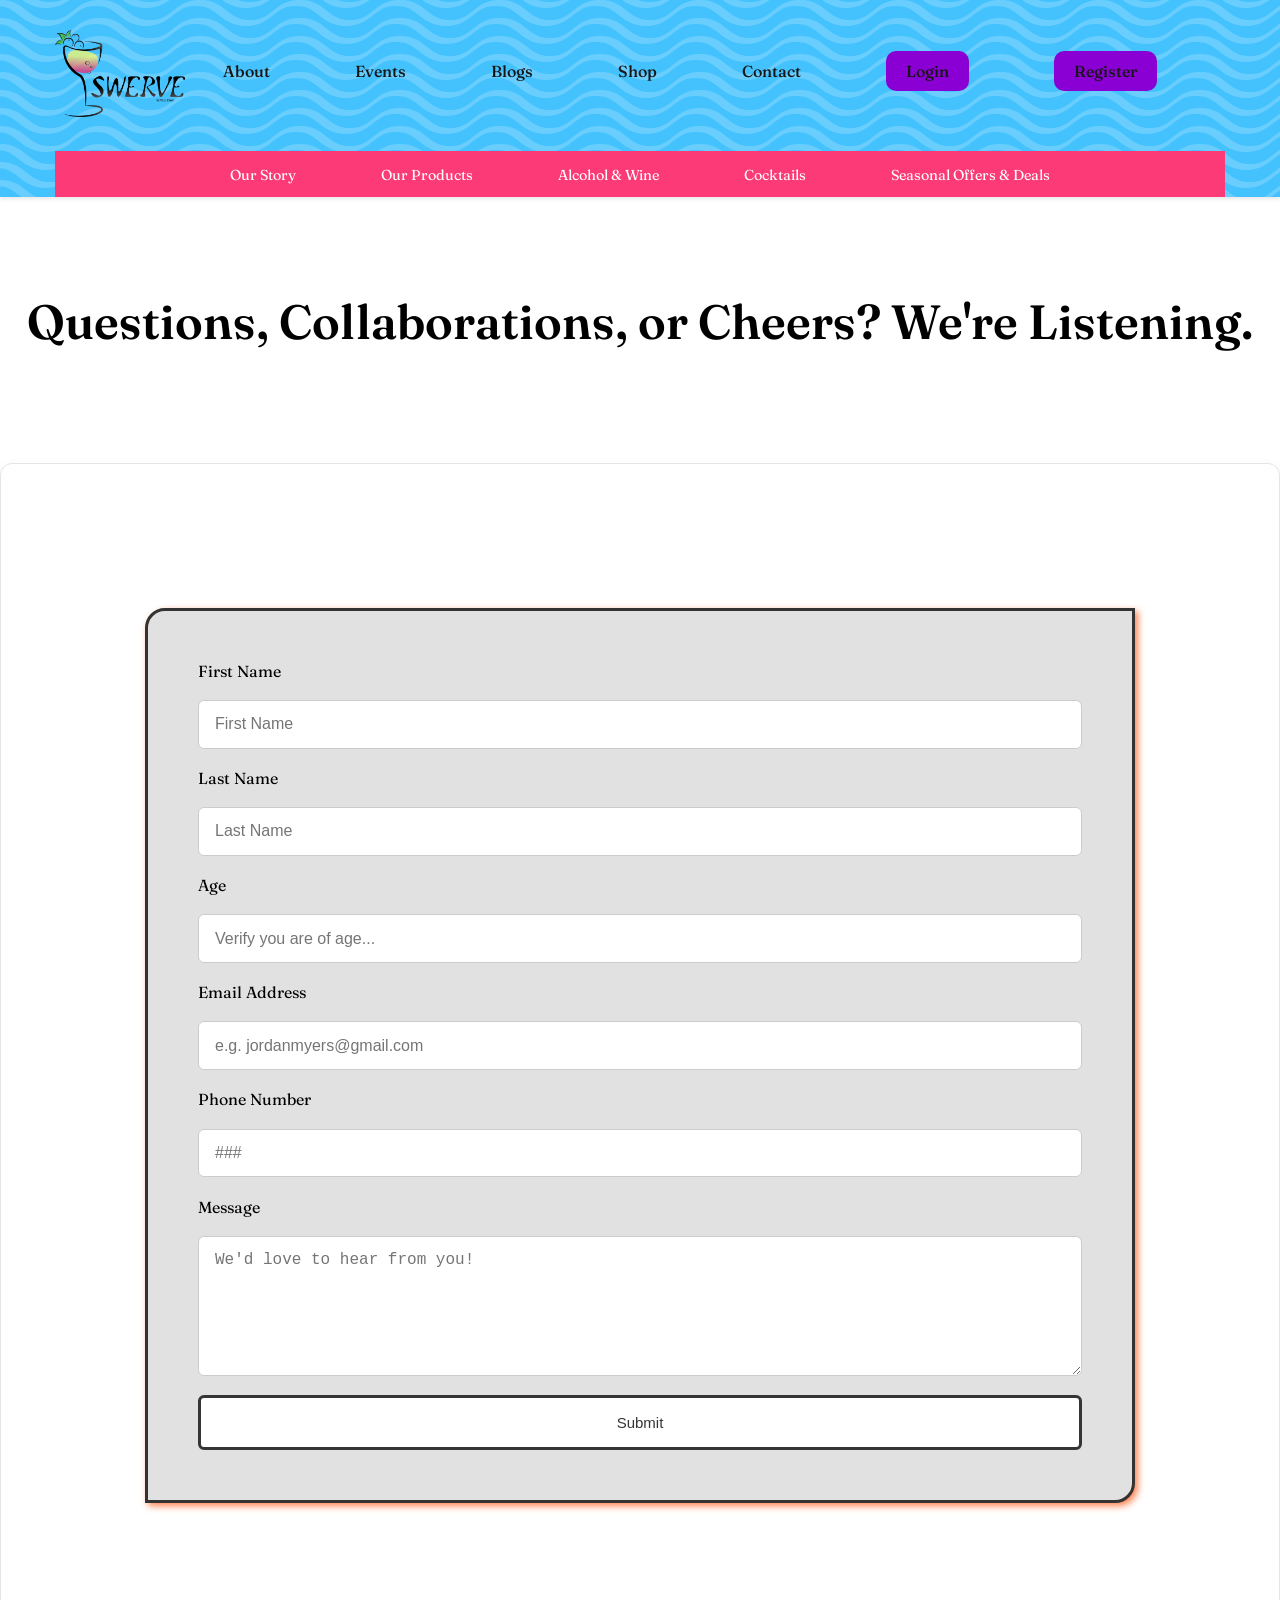
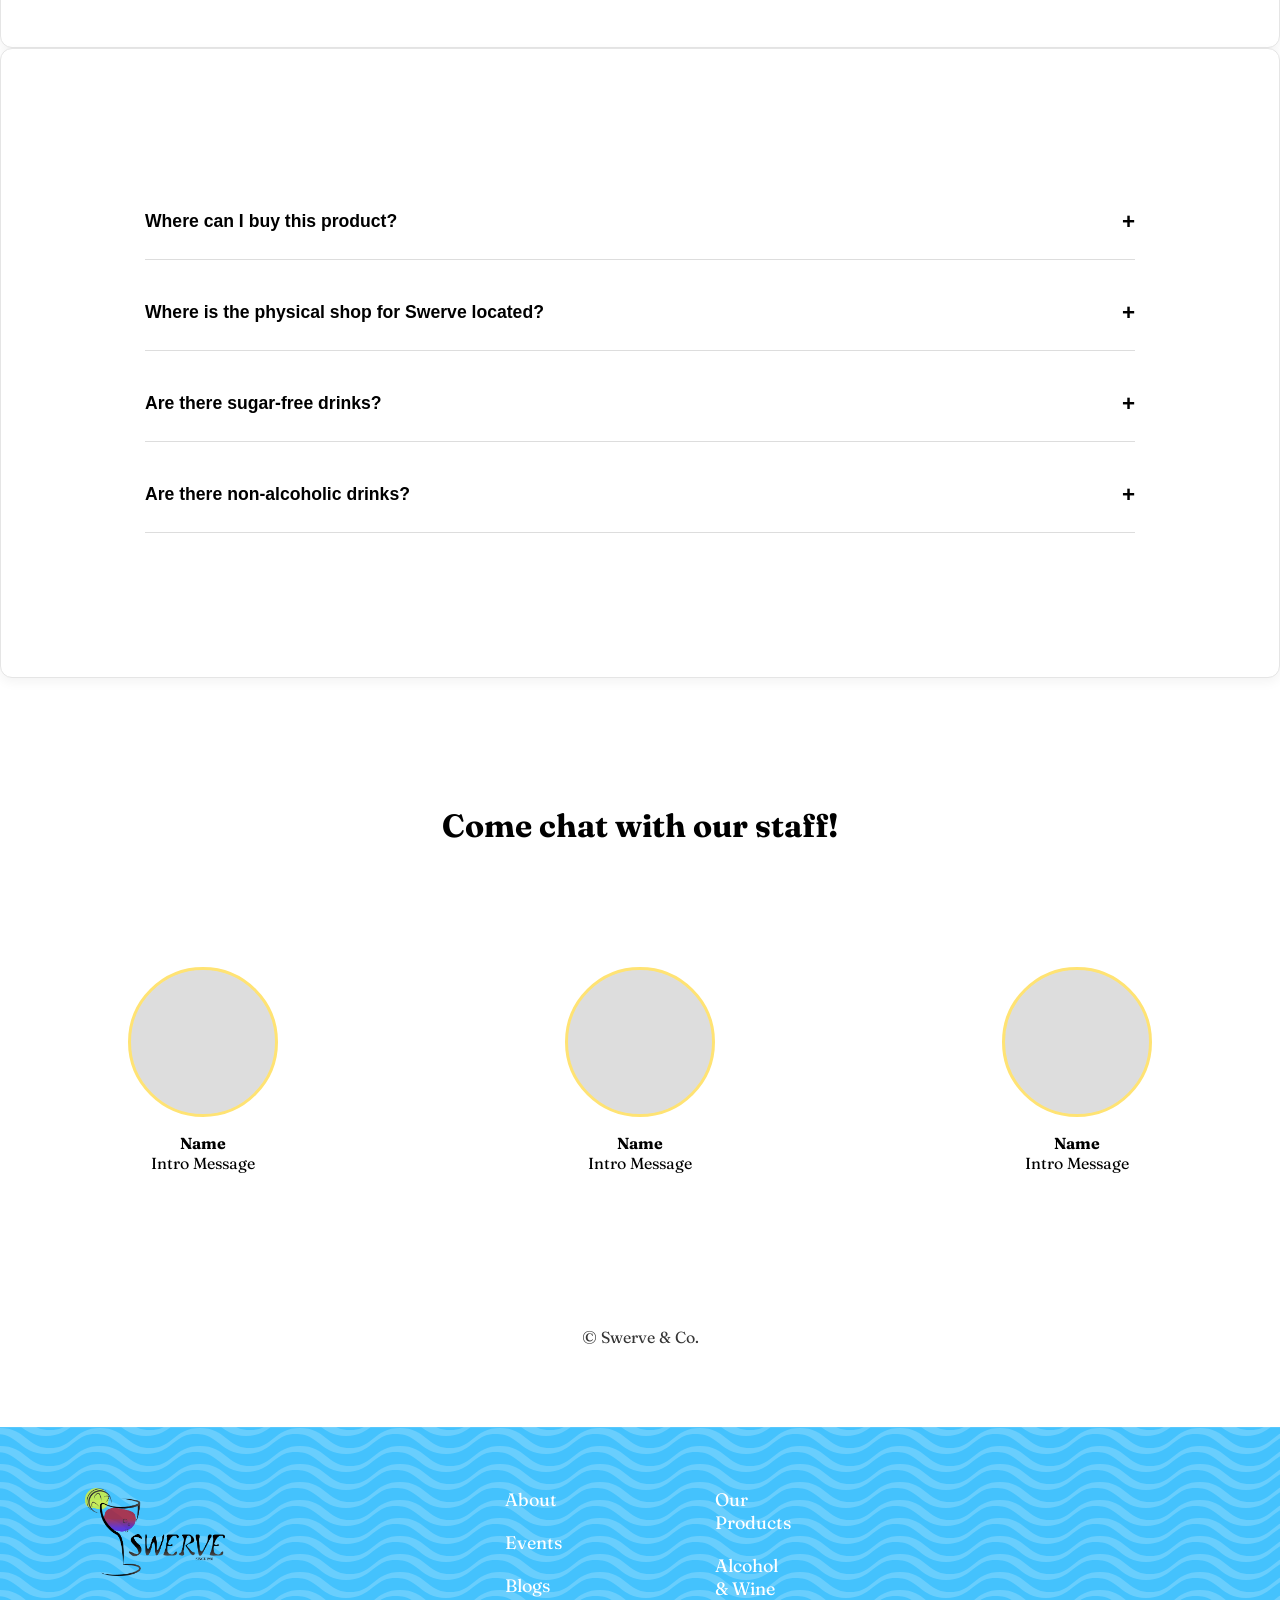
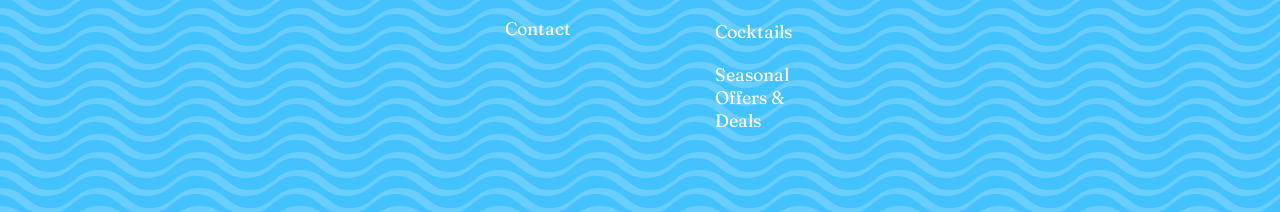
<file: contact.html>
<!DOCTYPE html>
<html lang="en">
<head>
    <meta charset="UTF-8">
    <meta name="viewport" content="width=device-width, initial-scale=1.0">
    <link rel="preconnect" href="https://fonts.googleapis.com">
<link rel="preconnect" href="https://fonts.gstatic.com" crossorigin>
<link href="https://fonts.googleapis.com/css2?family=Fraunces:ital,opsz,wght@0,9..144,100..900;1,9..144,100..900&display=swap" rel="stylesheet">
    <link href="css/grid.css" rel="stylesheet">
    <link href="css/main.css" rel="stylesheet">
    <title>Swerve Contact Page</title>
</head>


<body>
    <h1 class="visually-hidden">Swerve Contact Page</h1>

        <!-- Navigation -->
        <div id="c-nav-container">
            <header class="grid-con center-grid-con">
                <div class="c-header-container col-span-full m-col-start-1 m-col-end-4">
                    <img src="images/swervelogo-(blueberry).png" alt="Swerve Logo" class="logo">
                </div>
                <nav id="c-main-nav" class="col-span-full m-col-start-4 m-col-end-11">
                    <h2 class="visually-hidden">Main Navigation</h2>
                    <ul>
                        <li><a href="index.html">About</a></li>
                        <li><a href="#">Events</a></li>
                        <li><a href="#">Blogs</a></li>
                        <li><a href="#">Shop</a></li>
                        <li><a href="#">Contact</a></li>
                        <li><a href="#" class="c-login">Login</a></li>
                        <li><a href="#" class="c-register">Register</a></li>
                    </ul>
                </nav>
               
                <nav id="c-nav-two" class="col-span-full ">
                    <ul>
                        <li><a href="index.html">Our Story</a></li>
                        <li><a href="products.html">Our Products</a></li>
                        <li><a href="#">Alcohol & Wine</a></li>
                        <li><a href="#">Cocktails</a></li>
                        <li><a href="#">Seasonal Offers & Deals</a></li>
                    </ul>
                </nav> 
            </header> 
        </div>


        <!-- Contact Hero Section -->
        <section id="contact-hero" class="grid">
  <div class="col-span-full m-col-start-3 m-col-end-11 l-col-start-4 l-col-end-10">
    <h1 class="contact-title">
      Questions, Collaborations, or Cheers? We're Listening.
    </h1>
  </div>
</section>

<section id="contact-main" class="grid">


  <!-- Contact Form -->
  <div class="contact-form card col-span-full m-col-start-1 m-col-end-7 l-col-start-1 l-col-end-7">

    <form>
      <label>First Name</label>
      <input type="text" placeholder="First Name">

      <label>Last Name</label>
      <input type="text" placeholder="Last Name">

      <label>Age</label>
      <input type="number" placeholder="Verify you are of age...">

      <label>Email Address</label>
      <input type="email" placeholder="e.g. jordanmyers@gmail.com">

      <label>Phone Number</label>
      <input type="tel" placeholder="###">

      <label>Message</label>
      <textarea placeholder="We'd love to hear from you!"></textarea>

      <button type="submit" class="btn-primary">Submit</button>
    </form>
  </div>


  <!-- FAQ -->
  <div class="contact-faq col-span-full m-col-start-7 m-col-end-13 l-col-start-8 l-col-end-13">
    <div class="faq-card card">
      <div class="faq-item">
  <button class="faq-toggle">
    Where can I buy this product?
    <span class="faq-icon">+</span>
  </button>

  <div class="faq-content">
    <p>You can order this from our shop website link</p>
    <p><strong>www.swervealcohol.ca</strong></p>
  </div>
</div>

    <div class="faq-item">
  <button class="faq-toggle">
    Where is the physical shop for Swerve located?
    <span class="faq-icon">+</span>
  </button>

  <div class="faq-content">
    <p>It's primary location is London, ON in Canada.</p>
    <p><strong>Come join us and try our drinks with friends and family!</strong></p>
  </div>
</div>

    <div class="faq-item">
  <button class="faq-toggle">
    Are there sugar-free drinks?
    <span class="faq-icon">+</span>
  </button>

  <div class="faq-content">
    <p>Yes! We have several sugar-free options available. You can find it in Our Products page.</p>
  </div>
</div>

    <div class="faq-item">
  <button class="faq-toggle">
    Are there non-alcoholic drinks?
    <span class="faq-icon">+</span>
  </button>

  <div class="faq-content">
    <p>You bet. We recently launched a line of non-alcoholic beverages! Come and try it out right now.</p>
  </div>
</div>
        </div>
    </div>
    </section>


<!-- Staff Cards -->
<section id="contact-staff" class="grid">
  <div class="col-span-full">
    <h2 class="staff-title">Come chat with our staff!</h2>
  </div>

  <div class="staff-grid col-span-full">

    <div class="staff-card">
      <div class="staff-img"></div>
      <h4>Name</h4>
      <p>Intro Message</p>
    </div>

    <div class="staff-card">
      <div class="staff-img"></div>
      <h4>Name</h4>
      <p>Intro Message</p>
    </div>

    <div class="staff-card">
      <div class="staff-img"></div>
      <h4>Name</h4>
      <p>Intro Message</p>
    </div>
  </div>
</section>




        <!-- Copyright -->
<div class="c-copyright-col col-span-full m-col-span-12 l-col-span-3 footer-copy">
      <p>© Swerve & Co.</p>
    </div>


<!-- Footer -->
<footer id="c-site-footer" class="full-width-grid-con">
  <div class="grid-con center-grid-con footer-grid">

    <div class="c-footer-col col-span-full m-col-span-4 l-col-span-3">
      <h3 class="footer-logo">
        <img src="images/swervelogo-(lemon).png" alt="Swerve Logo">
      </h3>
    </div>

    <div class="c-footer-col m-col-start-7 m-col-end-10 l-col-start-8 l-col-end-11">
      <ul>
        <li><a href="index.html">About</a></li>
        <li><a href="#">Events</a></li>
        <li><a href="#">Blogs</a></li>
        <li><a href="#">Contact</a></li>
      </ul>
    </div>

    <div class="c-footer-col m-col-start-10 m-col-end-13 l-col-start-11 l-col-end-13">
      <ul>
        <li><a href="products.html">Our Products</a></li>
        <li><a href="#">Alcohol & Wine</a></li>
        <li><a href="#">Cocktails</a></li>
        <li><a href="#">Seasonal Offers & Deals</a></li>
      </ul>
    </div>
  </div>
</footer>
    

        <script src="js/main.js"></script>
</body>
</html>
</file>
<file: css/grid.css>
/* ---General rules - scales images, videos to size of container--- */
img, embed, object, video, picture {
  max-width: 100%; 
}

/* ---Change the way the box model works, tells the browser to account for any border and padding in the values you specify for an element's width and height.--- */

html {
  box-sizing: border-box; 
}

*, *::before, *::after {
  box-sizing: inherit; 
}

/* ---Mini CSS reset--- */

body, p, h1, h2, h3, h4, h5 {
   margin: 0px; 
   padding: 0px;
}

/* ---Utility Classes--- */

.hidden {
   display: none;
}

.visually-hidden:not(:focus):not(:active) {
   position: absolute !important; 
   width: 1px !important; 
   height: 1px !important; 
   padding: 0 !important; 
   margin: -1px !important; 
   overflow: hidden !important; 
   clip-path: inset(50%); 
   white-space: nowrap !important; 
   border: 0 !important; 
}

.image-placeholder {
  width: 100%;
  background-color: #eee;
  border: 2px dashed #aaa;
  aspect-ratio: 16/9;
}

.box {
   background-color: #9a2018;
   color: #fff;
   padding: 20px;
   text-align: center;
   margin-top: 10px;
   margin-bottom:10px;
 }

 .center-grid-con {
   margin: 0 auto;
}

 .full-width-grid-con {
   /* set this container as a grid, with 3 columns
   the other grid will sit in the middle column, this allows for overlapping content */
   display: grid; 
	grid-template-columns: 1fr minmax(0, 1200px) 1fr;  
}

/* ---Mobile Library Grid Styles--- */

 .grid-con { 
   display: grid;
   grid-template-columns: repeat(4, minmax(0, 1fr));
   grid-column-gap: 30px;
   max-width: 1200px;
   padding-left: 15px;
   padding-right: 15px;
}

.col-span-1	{grid-column: span 1;}
.col-span-2	{grid-column: span 2;}
.col-span-3	{grid-column: span 3;}
.col-span-4	{grid-column: span 4;}
.col-span-full {grid-column: 1 / -1;}

.col-start-1	{grid-column-start: 1;}
.col-start-2	{grid-column-start: 2;}
.col-start-3	{grid-column-start: 3;}
.col-start-4	{grid-column-start: 4;}

.col-end-1	{grid-column-end: 1;}
.col-end-2	{grid-column-end: 2;}
.col-end-3	{grid-column-end: 3;}
.col-end-4	{grid-column-end: 4;}
.col-end-5	{grid-column-end: 5;}


/* ---Tablet Library Grid Styles--- */

@media screen and (min-width: 768px) { 
   
   .grid-con { 
      grid-template-columns: repeat(12, minmax(0, 1fr));
      grid-column-gap: 20px;
      padding-left: 16px;
      padding-right: 16px;
   }

  .m-col-span-1 { grid-column: span 1; }
  .m-col-span-2 { grid-column: span 2; }
  .m-col-span-3 { grid-column: span 3; }
  .m-col-span-4 { grid-column: span 4; }
  .m-col-span-5 { grid-column: span 5; }
  .m-col-span-6 { grid-column: span 6; }
  .m-col-span-7 { grid-column: span 7; }
  .m-col-span-8 { grid-column: span 8; }
  .m-col-span-9 { grid-column: span 9; }
  .m-col-span-10 { grid-column: span 10; }
  .m-col-span-11 { grid-column: span 11; }
  .m-col-span-12 { grid-column: span 12; }
  .m-col-span-full { grid-column: 1 / -1; }

   .m-col-start-1	{grid-column-start: 1;}
   .m-col-start-2	{grid-column-start: 2;}
   .m-col-start-3	{grid-column-start: 3;}
   .m-col-start-4	{grid-column-start: 4;}
   .m-col-start-5	{grid-column-start: 5;}
   .m-col-start-6	{grid-column-start: 6;}
   .m-col-start-7	{grid-column-start: 7;}
   .m-col-start-8	{grid-column-start: 8;}
   .m-col-start-9	{grid-column-start: 9;}
   .m-col-start-10	{grid-column-start: 10;}
   .m-col-start-11	{grid-column-start: 11;}
   .m-col-start-12	{grid-column-start: 12;}
   .m-col-start-13	{grid-column-start: 13;}

   .m-col-end-1	{grid-column-end: 1;}
   .m-col-end-2	{grid-column-end: 2;}
   .m-col-end-3	{grid-column-end: 3;}
   .m-col-end-4	{grid-column-end: 4;}
   .m-col-end-5	{grid-column-end: 5;}
   .m-col-end-6	{grid-column-end: 6;}
   .m-col-end-7	{grid-column-end: 7;}
   .m-col-end-8	{grid-column-end: 8;}
   .m-col-end-9	{grid-column-end: 9;}
   .m-col-end-10	{grid-column-end: 10;}
   .m-col-end-11	{grid-column-end: 11;}
   .m-col-end-12	{grid-column-end: 12;}
   .m-col-end-13	{grid-column-end: 13;}
}

/* ---Desktop Library Grid Styles--- */

@media screen and (min-width: 1200px) { 

   .grid-con { 
      grid-column-gap: 30px;
      padding-left: 15px;
      padding-right: 15px;
   }

  .l-col-span-1  { grid-column: span 1; }
  .l-col-span-2  { grid-column: span 2; }
  .l-col-span-3  { grid-column: span 3; }
  .l-col-span-4  { grid-column: span 4; }
  .l-col-span-5  { grid-column: span 5; }
  .l-col-span-6  { grid-column: span 6; }
  .l-col-span-7  { grid-column: span 7; }
  .l-col-span-8  { grid-column: span 8; }
  .l-col-span-9  { grid-column: span 9; }
  .l-col-span-10 { grid-column: span 10; }
  .l-col-span-11 { grid-column: span 11; }
  .l-col-span-12 { grid-column: span 12; }
  .l-col-span-full { grid-column: 1 / -1; }

   .l-col-start-1	{grid-column-start: 1;}
   .l-col-start-2	{grid-column-start: 2;}
   .l-col-start-3	{grid-column-start: 3;}
   .l-col-start-4	{grid-column-start: 4;}
   .l-col-start-5	{grid-column-start: 5;}
   .l-col-start-6	{grid-column-start: 6;}
   .l-col-start-7	{grid-column-start: 7;}
   .l-col-start-8	{grid-column-start: 8;}
   .l-col-start-9	{grid-column-start: 9;}
   .l-col-start-10	{grid-column-start: 10;}
   .l-col-start-11	{grid-column-start: 11;}
   .l-col-start-12	{grid-column-start: 12;}
   .l-col-start-13	{grid-column-start: 13;}

   .l-col-end-1	{grid-column-end: 1;}
   .l-col-end-2	{grid-column-end: 2;}
   .l-col-end-3	{grid-column-end: 3;}
   .l-col-end-4	{grid-column-end: 4;}
   .l-col-end-5	{grid-column-end: 5;}
   .l-col-end-6	{grid-column-end: 6;}
   .l-col-end-7	{grid-column-end: 7;}
   .l-col-end-8	{grid-column-end: 8;}
   .l-col-end-9	{grid-column-end: 9;}
   .l-col-end-10	{grid-column-end: 10;}
   .l-col-end-11	{grid-column-end: 11;}
   .l-col-end-12	{grid-column-end: 12;}
   .l-col-end-13	{grid-column-end: 13;}
}

/* ---X-Large Desktop Library Grid Styles--- */

@media screen and (min-width: 1920px) { 

   .grid-con { 
      grid-column-gap: 34px;
      padding-left: 17px;
      padding-right: 17px;
   }

     .xl-col-span-1  { grid-column: span 1; }
  .xl-col-span-2  { grid-column: span 2; }
  .xl-col-span-3  { grid-column: span 3; }
  .xl-col-span-4  { grid-column: span 4; }
  .xl-col-span-5  { grid-column: span 5; }
  .xl-col-span-6  { grid-column: span 6; }
  .xl-col-span-7  { grid-column: span 7; }
  .xl-col-span-8  { grid-column: span 8; }
  .xl-col-span-9  { grid-column: span 9; }
  .xl-col-span-10 { grid-column: span 10; }
  .xl-col-span-11 { grid-column: span 11; }
  .xl-col-span-12 { grid-column: span 12; }
  .xl-col-span-full { grid-column: 1 / -1; }

   .xl-col-start-1	{grid-column-start: 1;}
   .xl-col-start-2	{grid-column-start: 2;}
   .xl-col-start-3	{grid-column-start: 3;}
   .xl-col-start-4	{grid-column-start: 4;}
   .xl-col-start-5	{grid-column-start: 5;}
   .xl-col-start-6	{grid-column-start: 6;}
   .xl-col-start-7	{grid-column-start: 7;}
   .xl-col-start-8	{grid-column-start: 8;}
   .xl-col-start-9	{grid-column-start: 9;}
   .xl-col-start-10	{grid-column-start: 10;}
   .xl-col-start-11	{grid-column-start: 11;}
   .xl-col-start-12	{grid-column-start: 12;}
   .xl-col-start-13	{grid-column-start: 13;}

   .xl-col-end-1	{grid-column-end: 1;}
   .xl-col-end-2	{grid-column-end: 2;}
   .xl-col-end-3	{grid-column-end: 3;}
   .xl-col-end-4	{grid-column-end: 4;}
   .xl-col-end-5	{grid-column-end: 5;}
   .xl-col-end-6	{grid-column-end: 6;}
   .xl-col-end-7	{grid-column-end: 7;}
   .xl-col-end-8	{grid-column-end: 8;}
   .xl-col-end-9	{grid-column-end: 9;}
   .xl-col-end-10	{grid-column-end: 10;}
   .xl-col-end-11	{grid-column-end: 11;}
   .xl-col-end-12	{grid-column-end: 12;}
   .xl-col-end-13	{grid-column-end: 13;}
}
</file>
<file: css/main.css>
/* General Styles */
html {
   scroll-behavior: smooth;
}

body {
   color: #000000;
   font-family: 'Fraunces';
   src: url(../fonts/Fraunces-Regular.ttf) format('ttf');
}

a {
   text-decoration: none;
   transition: all .5s ease-in-out;
}

input:focus {
   border: green;
}


/* Home Nav */
#nav-container {
   position: sticky;
   top: 0;
   z-index: 1000;
   background-color: #ff8250;
background-image: url("data:image/svg+xml,%3Csvg width='80' height='80' viewBox='0 0 80 80' xmlns='http://www.w3.org/2000/svg'%3E%3Cg fill='none' fill-rule='evenodd'%3E%3Cg fill='%23ffffff' fill-opacity='0.31'%3E%3Cpath d='M50 50c0-5.523 4.477-10 10-10s10 4.477 10 10-4.477 10-10 10c0 5.523-4.477 10-10 10s-10-4.477-10-10 4.477-10 10-10zM10 10c0-5.523 4.477-10 10-10s10 4.477 10 10-4.477 10-10 10c0 5.523-4.477 10-10 10S0 25.523 0 20s4.477-10 10-10zm10 8c4.418 0 8-3.582 8-8s-3.582-8-8-8-8 3.582-8 8 3.582 8 8 8zm40 40c4.418 0 8-3.582 8-8s-3.582-8-8-8-8 3.582-8 8 3.582 8 8 8z' /%3E%3C/g%3E%3C/g%3E%3C/svg%3E");
   box-shadow: 0 2px 4px rgba(0, 0, 0, 0.1);
}

.logo {
   width: 130px;
   height: auto;
   margin-top: 10px;
   padding: 20px 0px 20px 0px;
}

#main-nav {
  display: flex;
  justify-content: center;
  align-items: center;
}

#nav-two {
  display: flex;
  justify-content: center;
  align-items: center;
}


#main-nav ul,
#nav-two ul {
  list-style: none;
  display: flex;
  gap: 85px; 
  padding: 0;
  margin: 0;
  align-items: center;
  margin: 3px;
}

#main-nav a {
    color: #161616;
    font-size: 16px;
    font-weight: 500;
    text-decoration: none;
}

#main-nav a:hover {
    color: #ffffff;
    font-size: 20px;
}

#nav-two {
   background-color: #8c41b4;
   padding: 10px 20px;
   text-align: center;
  margin-top: 10px;
  display: flexbox;
}

#nav-two a {
  text-decoration: none;
  color: #ffffff;
  font-size: 0.9rem;
  font-weight: 400;
  transition: 0.2s ease;
}

#nav-two a:hover {
  color: #ffcc00;
  font-size: 20px;
}

#header-actions {
  display: flex;
  align-items: center;
  gap: 15px; 
}

#header-actions a {
  text-decoration: none;
  color: #222;
  font-weight: 500;
}

#header-actions a:hover {
  color: #ffcc00; 
}

#header-actions .search-icon {
  width: 20px;
  height: 20px;
  cursor: pointer;
}

.login {
  display: inline-block;
  background-color: #44c2fd;
  color: #ffffff;
  font-weight: 500;
  border-radius: 10px;
  padding: 10px 20px;
}

.register {
  display: inline-block;
  background-color: #44c2fd;
  color: #ffffff;
  font-weight: 500;
  border-radius: 10px;
  padding: 10px 20px;
}

.login:hover, .register:hover {
  background-color: #ffcc00;
  color: #ffffff;
  font-size: 20px;
}


/* Hero  Video Section */
#hero-video {
  margin-bottom: 150px;
}

.hero-media {
  width: 100%;
  height: auto;
  display: block; 
  object-fit: cover;
  justify-content: center;
  align-items: center;
  border-radius: 0 0 20px 20px;
}


/* Main Hero Section */
#our-story h2 {
    font-size: 32px;
    font-weight: 800;
    border: 2px solid #b7b7b7;
    border-radius: 13px;
    padding: 20px;
    text-align: center;
}

#our-story p {
    font-size: 18px;
    line-height: 1.6;
    margin-top: 20px;
    margin-bottom: 20px;
    color: #353535;
}

#story-image img {
   width: 600px;
   height: auto;
   border-radius:  20px 0 20px 0;
   margin-top: 20px;
   margin-bottom: 20px;
}   

.action-buttons button {
   background-color: #fffdac;
   border: solid 2px #777777;
   color: #404040;
   font-size: 20px;
   margin-top: 70px;
   margin-bottom: 100px;
   border-radius: 10px;
   padding: 25px 30px;
   cursor: pointer;
   transition: 0.4s ease-in-out, color 0.4s ease-in-out, font-size 0.4s ease-in-out;
}

.action-buttons button:hover {
   background-color: #ffcc00;
   color: #ffffff;
   font-size: 20px;
   border-radius: 50px;
}


/* Product Section */
.product-grid {
  margin-top: 60px;
  margin-bottom: 60px;
}


/* Mobile Slideshow */
.product-slideshow {
  position: relative;
  width: 100%;
  max-width: 350px;
  margin: 0 auto 40px auto;
  overflow: hidden;
}

.slide {
  display: none;
  text-align: center;
  opacity: 0;
  transform: scale(0.97);
  transition: opacity 0.6s ease-in-out;
}

.slide.active {
  display: block;
  opacity: 1;
  transform: scale(1);
}

.slide img {
  width: 100%;
  max-width: 300px;
  border-radius: 16px;
  transition: transform 0.3s ease;
  box-shadow: #777777 0px 20px 20px;
}


/* Desktop Layout */
.product-grid {
  display: none;
  border-bottom: 3px solid #333;
  padding-bottom: 50px;
}

@media screen and (min-width: 768px) {
  .product-slideshow {
    display: none; 
  }

  .product-grid {
    display: grid; 
  }

  .product-card {
    text-align: center;
    padding: 20px;
  }

  .product-card img {
    width: 100%;
    max-width: 260px;
    border-radius: 20px;
    transition: transform 0.3s ease, filter 0.3s ease-in-out;
    box-shadow: #777777 0px 5px 5px;
  }

  .product-card img:hover {
    transform: translateY(-10px) scale(1.05);
    filter: drop-shadow(0 10px 20px rgba(0,0,0,0.15));
    box-shadow: #777777 0px 20px 20px;
  }
}


/* Flavoured Can Section */
.flavour-card {
  position: relative;
  text-align: center;
  padding: 20px;
  cursor: pointer;
}

.flavour-card img {
  width: 100%;
  max-width: 260px;
  border-radius: 20px;
  transition: transform 0.3s ease;
}

.flavour-card:hover img {
  transform: translateY(-10px) scale(1.05);
   filter: drop-shadow(0 0 20px rgba(255, 229, 112, 0.5));
}

/* Lightbox Info */
.flavour-info {
  position: absolute;
  bottom: 20px;
  left: 50%;
  transform: translateX(-50%) translateY(20px);
  width: 85%;
  background: rgba(255, 255, 255, 0.478);
  padding: 16px 20px;
  border-radius: 12px;
  box-shadow: 0 10px 25px #353535;
  opacity: 0;
  pointer-events: none;
  transition: opacity 0.35s ease, transform 0.35s ease;
}

.flavour-card:hover .flavour-info {
  opacity: 1;
  transform: translateX(-50%) translateY(0);
}

/* Base hover lift */
.flavour-card:hover img {
  transform: translateY(-10px) scale(1.05);
}

/* BERRY BREEZE — pink/purple glow */
.flavour-card.berry:hover img {
  filter: drop-shadow(0 0 25px rgba(88, 131, 251, 0.792));
}

/* GOLDEN ZEST — citrus yellow glow */
.flavour-card.golden:hover img {
  filter: drop-shadow(0 0 25px rgba(255, 215, 80, 0.55));
}

/* VALENTINE REPRISE — red/pink glow */
.flavour-card.valentine:hover img {
  filter: drop-shadow(0 0 25px rgba(255, 90, 120, 0.55));
}

/* MELON RUSH — green glow */
.flavour-card.melon:hover img {
  filter: drop-shadow(0 0 25px rgba(120, 255, 149, 0.994));
}

.flavour-card.berry {
  background: linear-gradient(180deg, #72ceef, #ffffff);
}

.flavour-card.golden {
  background: linear-gradient(180deg, #ffe373, #ffffff);
}

.flavour-card.valentine {
  background: linear-gradient(180deg, #c95873, #ffffff);
}

.flavour-card.melon {
  background: linear-gradient(180deg, #53ce76, #ffffff);
}


/* Footer */
#site-footer {
  background-color: #ff8250;
background-image: url("data:image/svg+xml,%3Csvg width='80' height='80' viewBox='0 0 80 80' xmlns='http://www.w3.org/2000/svg'%3E%3Cg fill='none' fill-rule='evenodd'%3E%3Cg fill='%23ffffff' fill-opacity='0.31'%3E%3Cpath d='M50 50c0-5.523 4.477-10 10-10s10 4.477 10 10-4.477 10-10 10c0 5.523-4.477 10-10 10s-10-4.477-10-10 4.477-10 10-10zM10 10c0-5.523 4.477-10 10-10s10 4.477 10 10-4.477 10-10 10c0 5.523-4.477 10-10 10S0 25.523 0 20s4.477-10 10-10zm10 8c4.418 0 8-3.582 8-8s-3.582-8-8-8-8 3.582-8 8 3.582 8 8 8zm40 40c4.418 0 8-3.582 8-8s-3.582-8-8-8-8 3.582-8 8 3.582 8 8 8z' /%3E%3C/g%3E%3C/g%3E%3C/svg%3E");
  color: #fff;
  padding: 60px 0;
  margin-top: 80px;
  border-top: 1px solid rgba(255,255,255,0.1);
}

.footer-grid {
  row-gap: 40px;
}

.footer-col ul {
  list-style: none;
  padding: 0;
  margin: 0;
}

.footer-col ul li {
  margin-bottom: 10px;
  margin-bottom: 20px;
}

.footer-col a {
  color: #ffffff;
  text-decoration: none;
  font-size: 18px;
  transition: color 0.2s ease-in-out;
}

.footer-col a:hover {
  color: #ffcc00;
}

.footer-logo {
  font-size: 1.8rem;
  font-weight: 700;
  letter-spacing: -0.5px;
  text-align: right;
}

.footer-logo img {
  width: 150px;
  height: auto;
  margin-left: 70px;
}

.footer-copy {
  text-align: center;
  margin-top: 20px;
}

.copyright-col p {
    margin-top: 90px;
    margin-bottom: 10px;
    color: #353535;
}

.footer-grid {
  column-gap: 70px; 
}


/* Contact Page */
#c-nav-container {
   position: sticky;
   top: 0;
   z-index: 1000;
background-color: #44c2fd;
background-image: url("data:image/svg+xml,%3Csvg xmlns='http://www.w3.org/2000/svg' width='100' height='18' viewBox='0 0 100 18'%3E%3Cpath fill='%23ffffff' fill-opacity='0.2' d='M61.82 18c3.47-1.45 6.86-3.78 11.3-7.34C78 6.76 80.34 5.1 83.87 3.42 88.56 1.16 93.75 0 100 0v6.16C98.76 6.05 97.43 6 96 6c-9.59 0-14.23 2.23-23.13 9.34-1.28 1.03-2.39 1.9-3.4 2.66h-7.65zm-23.64 0H22.52c-1-.76-2.1-1.63-3.4-2.66C11.57 9.3 7.08 6.78 0 6.16V0c6.25 0 11.44 1.16 16.14 3.42 3.53 1.7 5.87 3.35 10.73 7.24 4.45 3.56 7.84 5.9 11.31 7.34zM61.82 0h7.66a39.57 39.57 0 0 1-7.34 4.58C57.44 6.84 52.25 8 46 8S34.56 6.84 29.86 4.58A39.57 39.57 0 0 1 22.52 0h15.66C41.65 1.44 45.21 2 50 2c4.8 0 8.35-.56 11.82-2z'%3E%3C/path%3E%3C/svg%3E");
   box-shadow: 0 2px 4px rgba(0, 0, 0, 0.1);
}

.logo {
   width: 130px;
   height: auto;
   margin-top: 10px;
   padding: 20px 0px 20px 0px;
}

#c-main-nav {
  display: flex;
  justify-content: center;
  align-items: center;
}

#c-nav-two {
  display: flex;
  justify-content: center;
  align-items: center;
}


#c-main-nav ul,
#c-nav-two ul {
  list-style: none;
  display: flex;
  gap: 85px; 
  padding: 0;
  margin: 0;
  align-items: center;
  margin: 3px;
}

#c-main-nav a {
    color: #161616;
    font-size: 16px;
    font-weight: 500;
    text-decoration: none;
}

#c-main-nav a:hover {
    color: #ffffff;
    font-size: 20px;
}

#c-nav-two {
   background-color: #fb3a77;
   padding: 10px 20px;
   text-align: center;
  margin-top: 10px;
  display: flexbox;
}

#c-nav-two a {
  text-decoration: none;
  color: #ffffff;
  font-size: 0.9rem;
  font-weight: 400;
  transition: 0.2s ease;
}

#c-nav-two a:hover {
  color: #ffcc00;
  font-size: 20px;
}

#c-header-actions {
  display: flex;
  align-items: center;
  gap: 15px; 
}

#c-header-actions a {
  text-decoration: none;
  color: #222;
  font-weight: 500;
}

#c-header-actions a:hover {
  color: #ffcc00; 
}

#c-header-actions .search-icon {
  width: 20px;
  height: 20px;
  cursor: pointer;
}

.c-login {
  display: inline-block;
  background-color: #8a00d4;
  color: #ffffff;
  font-weight: 500;
  border-radius: 10px;
  padding: 10px 20px;
}

.c-register {
  display: inline-block;
  background-color: #8a00d4;
  color: #ffffff;
  font-weight: 500;
  border-radius: 10px;
  padding: 10px 20px;
}

.c-login:hover, .c-register:hover {
  background-color: #2f934d;
  color: #ffffff;
  font-size: 20px;
}


/* Hero */
#contact-hero {
  padding: 6rem 0 3rem;
  text-align: center;
}

.contact-title {
  font-size: clamp(2rem, 4vw, 3rem);
  font-weight: 600;
  line-height: 1.2;
}


/* Contact Form + FAQ */
.contact-form form {
  display: flex;
  flex-direction: column;
  gap: 1.2rem;
  border: solid 3px #333;
  border-radius:  20px 0 20px 0;
  padding: 50px;
  background-color: #e1e1e1;
  box-shadow: 3px 3px 7px #ff8250;
}

.contact-form input,
.contact-form textarea {
  width: 100%;
  padding: 0.9rem 1rem;
  border: 1px solid #ccc;
  border-radius: 6px;
  font-size: 1rem;
}

.contact-form textarea {
  min-height: 140px;
  resize: vertical;
}

.btn-primary {
  background: rgb(255, 255, 255);
  color: #353535;
  padding: 1rem 1rem;
  border-radius: 6px;
  border: solid 3px #353535;
  cursor: pointer;
  font-size: 15px;
  font-weight: 500;
}

.btn-primary:hover {
  background: #38ba04;
  color: #ffffff;
  font-size: 20px;
  border-radius: 50px;
  transition: all .5s ease-in-out;
}

.faq-card {
  background-color: #ffffff;
  padding: 2rem;
  border-radius: 10px;
  display: flex;
  flex-direction: column;
  gap: 1.5rem;
}

.faq-card h3 {
  font-size: 1.1rem;
  font-weight: 600;
}

.faq-card p {
  font-size: 0.95rem;
  line-height: 1.4;
}


/* FAQ Collapsible Functionality */
.faq-item {
  border-bottom: 1px solid #ddd;
  padding: 1rem 0;
}

.faq-toggle {
  width: 100%;
  background: none;
  border: none;
  padding: 0;
  font-size: 1.1rem;
  font-weight: 600;
  text-align: left;
  cursor: pointer;
  display: flex;
  justify-content: space-between;
  align-items: center;
}

.faq-icon {
  font-size: 1.4rem;
  transition: transform 0.3s ease;
}

.faq-content {
  max-height: 0;
  overflow: hidden;
  opacity: 0;
  transition:
    max-height 0.35s ease,
    opacity 0.35s ease;
  padding-top: 0.5rem;
}

.faq-item.open .faq-content {
  max-height: 300px; 
  opacity: 1;        
}

.faq-item.open .faq-icon {
  transform: rotate(45deg); 
}


/* Staff Card*/
#contact-staff {
  padding: 4rem 0;
}

.staff-title {
  text-align: center;
  font-size: 2rem;
  margin-bottom: 2rem;
}

.staff-grid {
  display: grid;
  grid-template-columns: repeat(auto-fit, minmax(180px, 1fr));
  gap: 2rem;
}

.staff-card {
  text-align: center;
}

.staff-img {
  width: 150px;         
  height: 150px;        
  background: #ddd;
  border-radius: 50%; 
  border: solid 3px #ffe373;   
  margin: 0 auto 1rem;   
  margin-top: 90px;
  object-fit: cover;    
}

.staff-img:hover {
    transition: all 0.5s ease-in-out;
  transform: translateY(-10px) scale(1.2);
  filter: drop-shadow(0 10px 7px rgba(31, 28, 28, 0.76));
}

.card {
  background: #ffffff;          
  border: 1px solid #e5e5e5;        
  border-radius: 12px;           
  padding: 9rem;                
  box-shadow: 0 4px 12px rgba(0,0,0,0.05); 
}

#contact-main {
  gap: 2rem; 
}


/* Footer */
#c-site-footer {
  background-color: #44c2fd;
  background-image: url("data:image/svg+xml,%3Csvg xmlns='http://www.w3.org/2000/svg' width='100' height='18' viewBox='0 0 100 18'%3E%3Cpath fill='%23ffffff' fill-opacity='0.2' d='M61.82 18c3.47-1.45 6.86-3.78 11.3-7.34C78 6.76 80.34 5.1 83.87 3.42 88.56 1.16 93.75 0 100 0v6.16C98.76 6.05 97.43 6 96 6c-9.59 0-14.23 2.23-23.13 9.34-1.28 1.03-2.39 1.9-3.4 2.66h-7.65zm-23.64 0H22.52c-1-.76-2.1-1.63-3.4-2.66C11.57 9.3 7.08 6.78 0 6.16V0c6.25 0 11.44 1.16 16.14 3.42 3.53 1.7 5.87 3.35 10.73 7.24 4.45 3.56 7.84 5.9 11.31 7.34zM61.82 0h7.66a39.57 39.57 0 0 1-7.34 4.58C57.44 6.84 52.25 8 46 8S34.56 6.84 29.86 4.58A39.57 39.57 0 0 1 22.52 0h15.66C41.65 1.44 45.21 2 50 2c4.8 0 8.35-.56 11.82-2z'%3E%3C/path%3E%3C/svg%3E");
  color: #fff;
  padding: 60px 0;
  margin-top: 80px;
  border-top: 1px solid rgba(255,255,255,0.1);
}

.c-footer-grid {
  row-gap: 40px;
}

.c-footer-col ul {
  list-style: none;
  padding: 0;
  margin: 0;
}

.c-footer-col ul li {
  margin-bottom: 10px;
  margin-bottom: 20px;
}

.c-footer-col a {
  color: #ffffff;
  text-decoration: none;
  font-size: 18px;
  transition: color 0.2s ease-in-out;
}

.c-footer-col a:hover {
  color: #07af45;
}

.c-footer-logo {
  font-size: 1.8rem;
  font-weight: 700;
  letter-spacing: -0.5px;
  text-align: right;
}

.c-footer-logo img {
  width: 150px;
  height: auto;
  margin-left: 70px;
}

.c-footer-copy {
  text-align: center;
  margin-top: 20px;
}

.c-copyright-col p {
    margin-top: 90px;
    margin-bottom: 10px;
    color: #353535;
}

.c-footer-grid {
  column-gap: 70px; 
}



/* Our Products Page */
#p-nav-container {
   position: sticky;
   top: 0;
   z-index: 1000;
   background-color: #8a00d4;
background-image: url("data:image/svg+xml,%3Csvg width='30' height='30' viewBox='0 0 30 30' xmlns='http://www.w3.org/2000/svg'%3E%3Cpath d='M15 0C6.716 0 0 6.716 0 15c8.284 0 15-6.716 15-15zM0 15c0 8.284 6.716 15 15 15 0-8.284-6.716-15-15-15zm30 0c0-8.284-6.716-15-15-15 0 8.284 6.716 15 15 15zm0 0c0 8.284-6.716 15-15 15 0-8.284 6.716-15 15-15z' fill='%239C92AC' fill-opacity='0.49' fill-rule='evenodd'/%3E%3C/svg%3E");
   box-shadow: 0 2px 4px rgba(0, 0, 0, 0.1);
}

.logo {
   width: 130px;
   height: auto;
   margin-top: 10px;
   padding: 20px 0px 20px 0px;
}

#p-main-nav {
  display: flex;
  justify-content: center;
  align-items: center;
}

#p-nav-two {
  display: flex;
  justify-content: center;
  align-items: center;
}


#p-main-nav ul,
#p-nav-two ul {
  list-style: none;
  display: flex;
  gap: 85px; 
  padding: 0;
  margin: 0;
  align-items: center;
  margin: 3px;
}

#p-main-nav a {
    color: #161616;
    font-size: 16px;
    font-weight: 500;
    text-decoration: none;
}

#p-main-nav a:hover {
    color: #ffffff;
    font-size: 20px;
}

#p-nav-two {
   background-color: #d2cf25;
   padding: 10px 20px;
   text-align: center;
  margin-top: 10px;
  display: flexbox;
}

#p-nav-two a {
  text-decoration: none;
  color: #ffffff;
  font-size: 0.9rem;
  font-weight: 400;
  transition: 0.2s ease;
}

#p-nav-two a:hover {
  color: #44c2fd;
  font-size: 20px;
}

#p-header-actions {
  display: flex;
  align-items: center;
  gap: 15px; 
}

#p-header-actions a {
  text-decoration: none;
  color: #222;
  font-weight: 500;
}

#p-header-actions a:hover {
  color: #44c2fd; 
}

#p-header-actions .search-icon {
  width: 20px;
  height: 20px;
  cursor: pointer;
}

.p-login {
  display: inline-block;
  background-color: #ff8250;
  color: #ffffff;
  font-weight: 500;
  border-radius: 10px;
  padding: 10px 20px;
}

.p-register {
  display: inline-block;
  background-color: #ff8250;
  color: #ffffff;
  font-weight: 500;
  border-radius: 10px;
  padding: 10px 20px;
}

.p-login:hover, .p-register:hover {
  background-color: #f92b6c;
  color: #ffffff;
  font-size: 20px;
}


/* New Feature Section */
#new-feat {
    padding-top: 20px;
}

#new-feat h2 {
    font-size: 32px;
    font-weight: 800;
    border: 2px solid #b7b7b7;
    border-radius: 13px;
    padding: 20px;
    text-align: center;
}

#new-feat p {
    font-size: 18px;
    line-height: 1.6;
    margin-top: 20px;
    margin-bottom: 20px;
    color: #353535;
}

#feat-image img {
   width: 600px;
   height: auto;
   border-radius:  20px 0 20px 0;
   margin-top: 20px;
   margin-bottom: 20px;
}   

#new-feat-2 {
    padding-top: 20px;
}

#new-feat-2 h2 {
    font-size: 32px;
    font-weight: 800;
    border: 2px solid #b7b7b7;
    border-radius: 13px;
    padding: 20px;
    text-align: center;
}

#new-feat-2 p {
    font-size: 18px;
    line-height: 1.6;
    margin-top: 20px;
    margin-bottom: 20px;
    color: #353535;
}

#feat-image-2 img {
   width: 600px;
   height: auto;
   border-radius:  20px 0 20px 0;
   margin-top: 20px;
   margin-bottom: 20px;
}   

section {
  padding: 4rem 0;
}


/* How It Started Section */
#how-it-started .history-image img {
  width: 100%;
  border-radius: 12px;
  margin-top: 1rem;
}

#how-it-started h2 {
    text-align: center;
}


/* Product Grid */
.products-grid {
  display: grid;
  grid-template-columns: repeat(4, 1fr);
  gap: 2.5rem;
}

.product-card {
  text-align: center;
  padding: 1.5rem;
  border-radius: 12px;
  background: #ffffff;
  border: 1px solid #e5e5e5;
  transition: transform 0.25s ease, box-shadow 0.25s ease;
}

.product-card:hover {
  transform: translateY(-6px);
  box-shadow: 0 6px 20px rgba(0,0,0,0.08);
}

.product-card img {
  width: 100%;
  max-width: 220px;
  margin-bottom: 1rem;
}

.product-card h3 {
  font-size: 1.2rem;
  margin-bottom: 0.5rem;
}

.product-card p {
  font-weight: 600;
  color: #333;
}


/* Recruitment CTA */
#recruitment {
  text-align: center;
}

.cta-title {
  font-size: clamp(1.8rem, 3vw, 2.4rem);
  margin-bottom: 1rem;
}

.cta-subtitle {
  font-size: 1rem;
  max-width: 600px;
  margin: 0 auto;
}

/* Mobile Layout */
#new-product .product-hero-content,
#fall-line .fall-feature-content {
  flex-direction: column;
  text-align: center;
}

.products-grid {
  grid-template-columns: 1fr;
}

@media (min-width: 768px) {
  .products-grid {
    grid-template-columns: repeat(2, 1fr);
  }
}

@media (min-width: 1024px) {
  .products-grid {
    grid-template-columns: repeat(4, 1fr);
  }
}


/* Footer */
#p-site-footer {
  background-color: #8a00d4;
background-image: url("data:image/svg+xml,%3Csvg width='30' height='30' viewBox='0 0 30 30' xmlns='http://www.w3.org/2000/svg'%3E%3Cpath d='M15 0C6.716 0 0 6.716 0 15c8.284 0 15-6.716 15-15zM0 15c0 8.284 6.716 15 15 15 0-8.284-6.716-15-15-15zm30 0c0-8.284-6.716-15-15-15 0 8.284 6.716 15 15 15zm0 0c0 8.284-6.716 15-15 15 0-8.284 6.716-15 15-15z' fill='%239C92AC' fill-opacity='0.49' fill-rule='evenodd'/%3E%3C/svg%3E");
  color: #fff;
  padding: 60px 0;
  margin-top: 80px;
  border-top: 1px solid rgba(255,255,255,0.1);
}

.p-footer-grid {
  row-gap: 40px;
}

.p-footer-col ul {
  list-style: none;
  padding: 0;
  margin: 0;
}

.p-footer-col ul li {
  margin-bottom: 10px;
  margin-bottom: 20px;
}

.p-footer-col a {
  color: #ffffff;
  text-decoration: none;
  font-size: 18px;
  transition: color 0.2s ease-in-out;
}

.p-footer-col a:hover {
  color: #f92b6c;
}

.p-footer-logo {
  font-size: 1.8rem;
  font-weight: 700;
  letter-spacing: -0.5px;
  text-align: right;
}

.p-footer-logo img {
  width: 150px;
  height: auto;
  margin-left: 70px;
}

.p-footer-copy {
  text-align: center;
  margin-top: 20px;
}

.p-copyright-col p {
    margin-top: 90px;
    margin-bottom: 10px;
    color: #353535;
}

.p-footer-grid {
  column-gap: 70px; 
}
</file>
